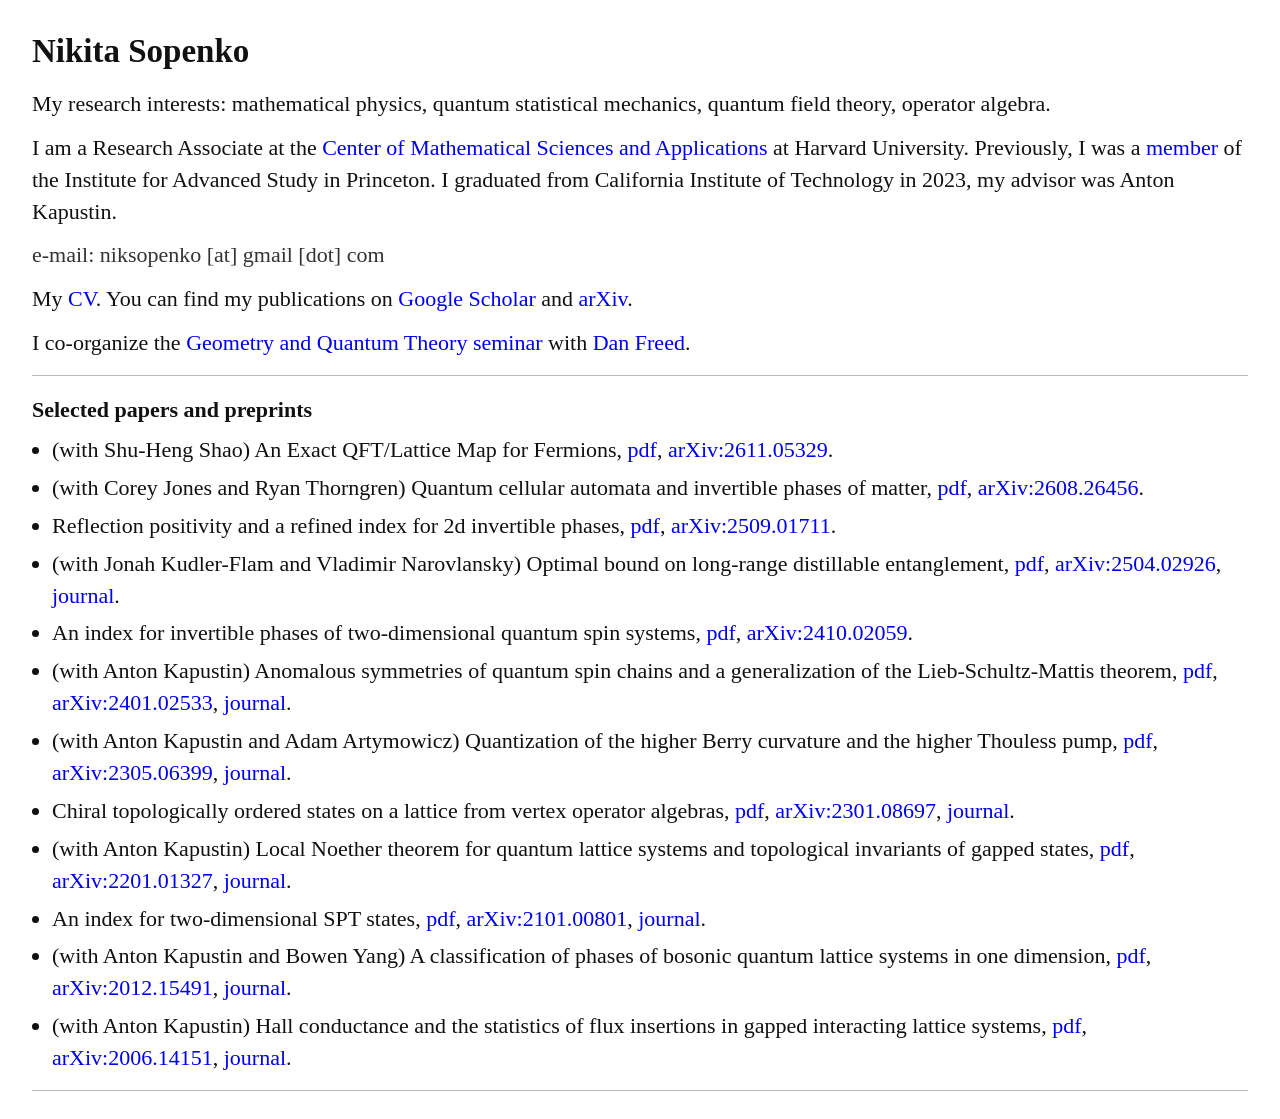
<file: index.html>
<!doctype html>
<html lang="en">
<head>
  <meta charset="utf-8" />
  <meta name="viewport" content="width=device-width, initial-scale=1" />
  <title>Nikita Sopenko</title>
  <link rel="stylesheet" href="style.css" />
</head>

<body>
  <main class="page">
    <h1>Nikita Sopenko</h1>

    <p>
      My research interests: mathematical physics, quantum statistical mechanics, quantum field theory, operator algebra.
    </p>
    
    <p>
      I am a Research Associate at the <a href="https://cmsa.fas.harvard.edu/">Center of Mathematical Sciences and Applications</a> at Harvard University. Previously, I was a <a href="https://www.ias.edu/scholars/nikita-sopenko">member</a> of the Institute for Advanced Study in Princeton. I graduated from California Institute of Technology in 2023, my advisor was Anton Kapustin.
    </p>

    <p class="contact">
      e-mail: niksopenko [at] gmail [dot] com
    </p>
    <p>
      My <a href="CV.pdf">CV</a>. You can find my publications on <a href="https://scholar.google.com/citations?user=Gak3-tkAAAAJ&hl=en&oi=ao">Google Scholar</a> and <a href="https://arxiv.org/search/?query=sopenko%2C+n&searchtype=author&abstracts=show&order=-announced_date_first&size=50">arXiv</a>.
    </p> 

    <p>
      I co-organize the <a href="seminar.html">Geometry and Quantum Theory seminar</a> with <a href="https://people.math.harvard.edu/~dafr/">Dan Freed</a>.
    </p>

    <hr />

    <h2>Selected papers and preprints</h2>
    <ul>
      <li>
        (with Shu-Heng Shao) An Exact QFT/Lattice Map for Fermions,
        <a href="https://arxiv.org/pdf/2611.05329">pdf</a>,
        <a href="https://arxiv.org/abs/2611.05329">arXiv:2611.05329</a>.
      </li>
      <li>
        (with Corey Jones and Ryan Thorngren) Quantum cellular automata and invertible phases of matter,
        <a href="https://arxiv.org/pdf/2608.26456">pdf</a>,
        <a href="https://arxiv.org/abs/2608.26456">arXiv:2608.26456</a>.
      </li>
      <li>
        Reflection positivity and a refined index for 2d invertible phases,
        <a href="https://arxiv.org/pdf/2509.01711">pdf</a>,
        <a href="https://arxiv.org/abs/2509.01711">arXiv:2509.01711</a>.
      </li>
      <li>
        (with Jonah Kudler-Flam and Vladimir Narovlansky) Optimal bound on long-range distillable entanglement,
        <a href="https://arxiv.org/pdf/2504.02926">pdf</a>,
        <a href="https://arxiv.org/abs/2504.02926">arXiv:2504.02926</a>,
        <a href="https://link.aps.org/doi/10.1103/d9tn-jfg1">journal</a>.
      </li>      
      <li>
        An index for invertible phases of two-dimensional quantum spin systems,
        <a href="https://arxiv.org/pdf/2410.02059">pdf</a>,
        <a href="https://arxiv.org/abs/2410.02059">arXiv:2410.02059</a>.
      </li>
      <li>
        (with Anton Kapustin) Anomalous symmetries of quantum spin chains and a generalization of the Lieb-Schultz-Mattis theorem,
        <a href="https://arxiv.org/pdf/2401.02533">pdf</a>,
        <a href="https://arxiv.org/abs/2401.02533">arXiv:2401.02533</a>,
        <a href="https://link.springer.com/article/10.1007/s00220-025-05422-2">journal</a>.
      </li>      
      <li>
        (with Anton Kapustin and Adam Artymowicz) Quantization of the higher Berry curvature and the higher Thouless pump,
        <a href="https://arxiv.org/pdf/2305.06399">pdf</a>,
        <a href="https://arxiv.org/abs/2305.06399">arXiv:2305.06399</a>,
        <a href="https://link.springer.com/article/10.1007/s00220-024-05026-2">journal</a>.
      </li>
      <li>
        Chiral topologically ordered states on a lattice from vertex operator algebras,
        <a href="https://arxiv.org/pdf/2301.08697">pdf</a>,
        <a href="https://arxiv.org/abs/2301.08697">arXiv:2301.08697</a>,
        <a href="https://link.intlpress.com/JDetail/1817819309109514241">journal</a>.
      </li>
      <li>
        (with Anton Kapustin) Local Noether theorem for quantum lattice systems and topological invariants of gapped states,
        <a href="https://arxiv.org/pdf/2201.01327">pdf</a>,
        <a href="https://arxiv.org/abs/2201.01327">arXiv:2201.01327</a>,
        <a href="https://pubs.aip.org/aip/jmp/article/63/9/091903/2844344/Local-Noether-theorem-for-quantum-lattice-systems">journal</a>.
      </li>
      <li>
        An index for two-dimensional SPT states,
        <a href="https://arxiv.org/pdf/2101.00801">pdf</a>,
        <a href="https://arxiv.org/abs/2101.00801">arXiv:2101.00801</a>,
        <a href="https://pubs.aip.org/aip/jmp/article/62/11/111901/234022/An-index-for-two-dimensional-SPT-states">journal</a>.
      </li>
      <li>
        (with Anton Kapustin and Bowen Yang) A classification of phases of bosonic quantum lattice systems in one dimension,
        <a href="https://arxiv.org/pdf/2012.15491">pdf</a>,
        <a href="https://arxiv.org/abs/2012.15491">arXiv:2012.15491</a>,
        <a href="https://pubs.aip.org/aip/jmp/article/62/8/081901/397970/A-classification-of-invertible-phases-of-bosonic">journal</a>.
      </li>      
      <li>
        (with Anton Kapustin) Hall conductance and the statistics of flux insertions in gapped interacting lattice systems,
        <a href="https://arxiv.org/pdf/2006.14151">pdf</a>,
        <a href="https://arxiv.org/abs/2006.14151">arXiv:2006.14151</a>,
        <a href="https://pubs.aip.org/aip/jmp/article/61/10/101901/619582/Hall-conductance-and-the-statistics-of-flux">journal</a>.
      </li>
    </ul>

    <hr />

    <!-- <h2>Other writing</h2>
    <ul>
      <li>
        ...
      </li>
    </ul> -->
  </main>
</body>
</html>
</file>
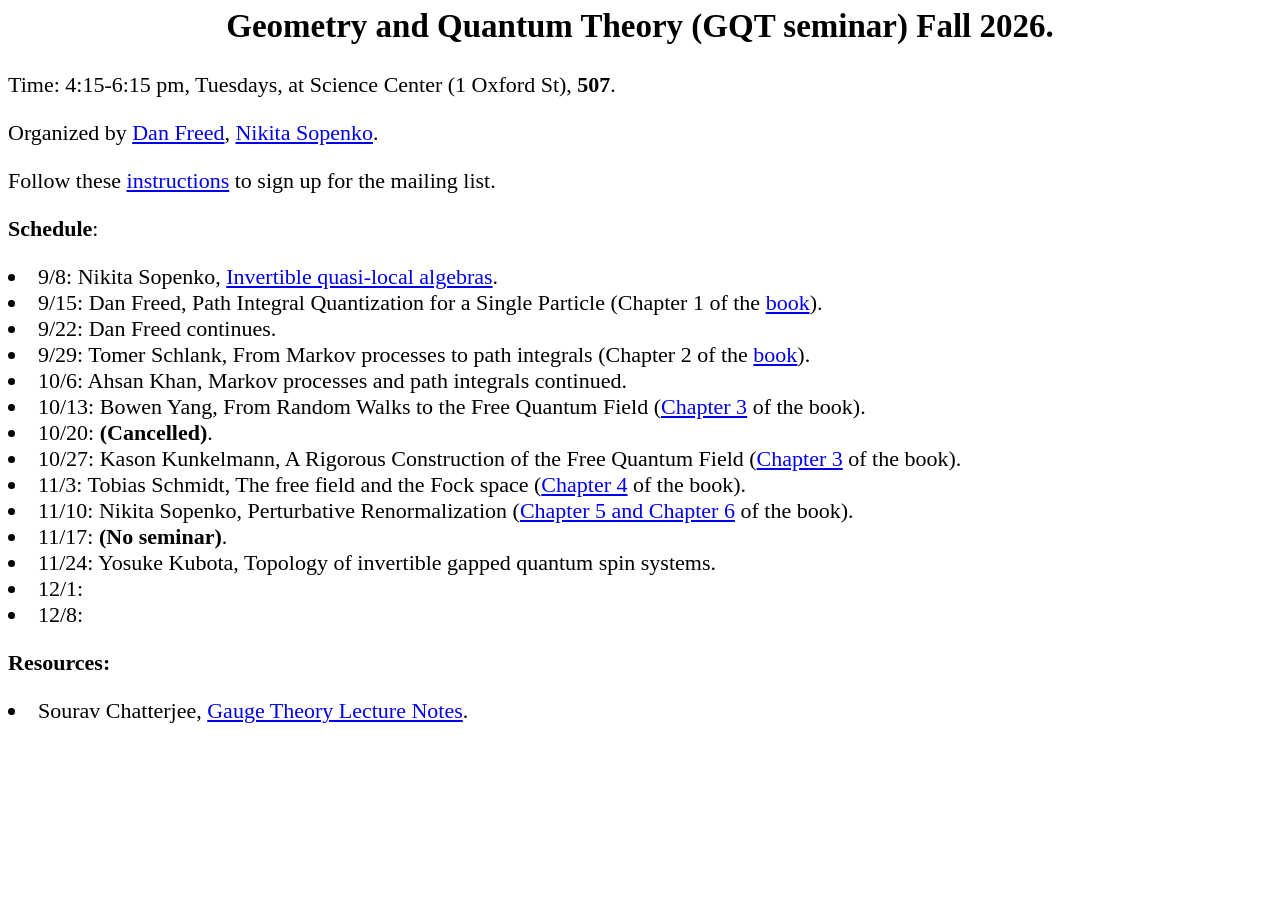
<file: seminar.html>
<!DOCTYPE HTML PUBLIC "-//W3C//DTD HTML 4.01 Transitional//EN">
<html><head>
<meta http-equiv="Content-Type" content="text/html; charset=utf-8">
<meta name="viewport" content="width=device-width, initial-scale=1">
<style>
/* Match the type size of the rest of the site (index.html); the rest of
   the layout is left at browser defaults, as on the Harvard page. */
body { font-size: 22px; }
</style>

<title> Geometry and Quantum Theory seminar Fall 2026. </title></head>




<body> <h2  align=center>  <b>Geometry and Quantum Theory (GQT seminar) Fall 2026.</b></h2>

<p>Time: 4:15-6:15 pm, Tuesdays, at Science Center (1 Oxford St), <b>507</b>.

<p> Organized by <A HREF="https://people.math.harvard.edu/~dafr/">Dan Freed</A>,
<A HREF="index.html">Nikita Sopenko</A>.

<p>  Follow these <a href="https://web.lists.fas.harvard.edu/mailman/lists/gqt.lists.fas.harvard.edu/">instructions</a> to sign up for the mailing list.




<p><b>Schedule</b>:
<LI> 9/8: Nikita Sopenko, <a href="https://arxiv.org/abs/2608.26456">Invertible quasi-local algebras</a>.
<LI> 9/15: Dan Freed, Path Integral Quantization for a Single Particle (Chapter 1 of the <a href="Chatterjee-Gauge-Theory-Lectures.pdf">book</a>).
<LI> 9/22: Dan Freed continues.
<LI> 9/29: Tomer Schlank, From Markov processes to path integrals (Chapter 2 of the <a href="Chatterjee-Gauge-Theory-Lectures.pdf">book</a>).
<LI> 10/6: Ahsan Khan, Markov processes and path integrals continued.
<LI> 10/13: Bowen Yang, From Random Walks to the Free Quantum Field (<a href="Chatterjee-Gauge-Theory-Lectures.pdf">Chapter 3</a> of the book).
<LI> 10/20: <b>(Cancelled)</b>.
<LI> 10/27: Kason Kunkelmann, A Rigorous Construction of the Free Quantum Field (<a href="Chatterjee-Gauge-Theory-Lectures.pdf">Chapter 3</a> of the book).
<LI> 11/3: Tobias Schmidt, The free field and the Fock space (<a href="Chatterjee-Gauge-Theory-Lectures.pdf">Chapter 4</a> of the book).
<LI> 11/10: Nikita Sopenko, Perturbative Renormalization (<a href="Chatterjee-Gauge-Theory-Lectures.pdf">Chapter 5 and Chapter 6</a> of the book).
<LI> 11/17: <b>(No seminar)</b>.
<LI> 11/24: Yosuke Kubota, Topology of invertible gapped quantum spin systems.
<LI> 12/1:
<LI> 12/8:




<p><b>Resources:</b>

<LI> Sourav Chatterjee, <a href="Chatterjee-Gauge-Theory-Lectures.pdf">Gauge Theory Lecture Notes</a>.

</body></html>
</file>
<file: style.css>
:root {
  --text: #111;
  --muted: #333;
  --rule: #bbb;
}

html, body {
  margin: 0;
  padding: 0;
}

body {
  color: var(--text);
  background: #fff;
  font-size: 22px;   /* ≈ 16pt LaTeX */
  line-height: 1.45;
}

.page {
  max-width: none;
  margin: 28px 0;
  padding: 0 32px;
}

h1 {
  font-size: 33px;
  font-weight: 700;
  margin: 0 0 12px 0;
}

h2 {
  font-size: 22px;
  font-weight: 700;
  margin: 18px 0 8px 0;
}

p {
  margin: 0 0 12px 0;
}

.contact {
  color: var(--muted);
}

hr {
  border: 0;
  border-top: 1px solid var(--rule);
  margin: 16px 0;
}

ul {
  margin: 0 0 8px 20px;
  padding: 0;
}

li {
  margin: 6px 0;
}

a {
  text-decoration: none;
}

a:hover {
  text-decoration: underline;
}
</file>
